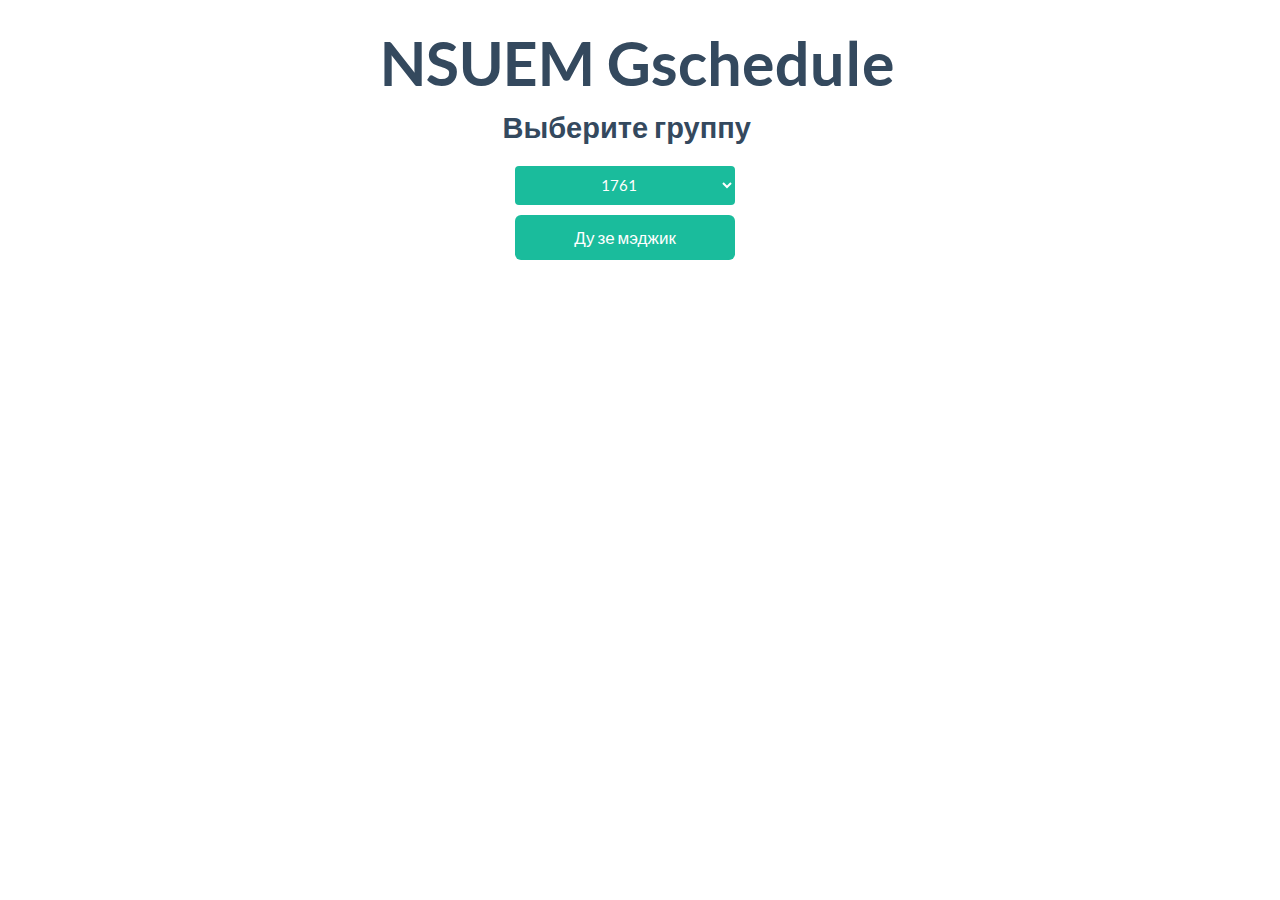
<file: index.html>
<html><head>
		<title>NSUEM Gschedule - Главная</title>
		 <meta http-equiv="content-type" content="text/html; charset=utf-8">
		 <link href="/static/flat-ui-dist/css/vendor/bootstrap.min.css" rel="stylesheet">
		 <link href="/static/flat-ui-dist/css/flat-ui.min.css" rel="stylesheet">
	</head>
	<body>
		<div>
	<div style="width: 520px;margin: 0 auto;">
			<h1>NSUEM Gschedule</h1>
			<h4 style="
    width: 275px;
    margin: 0 auto;
">Выберите группу</h4>
			<form action="/dothemagic" method="post" style="
    width: 250px;
    margin: 0 auto;
    padding-top: 22px;
">
				<select style="width:100px; margin-bottom:10px" name="group-selector" class="select select-primary btn btn-primary dropdown-toggle">
					<option name="1761" value="1761">1761</option>
					<option name="1762" value="1762">1762</option>
					<option name="2761" value="2761">2761</option>
				</select>
				<div><input class="btn btn-block btn-lg btn-primary" style="width:220px;" type="submit" value="Ду зе мэджик"></div>
			</form>
		</div>
  </div>
	
</body></html>
</file>
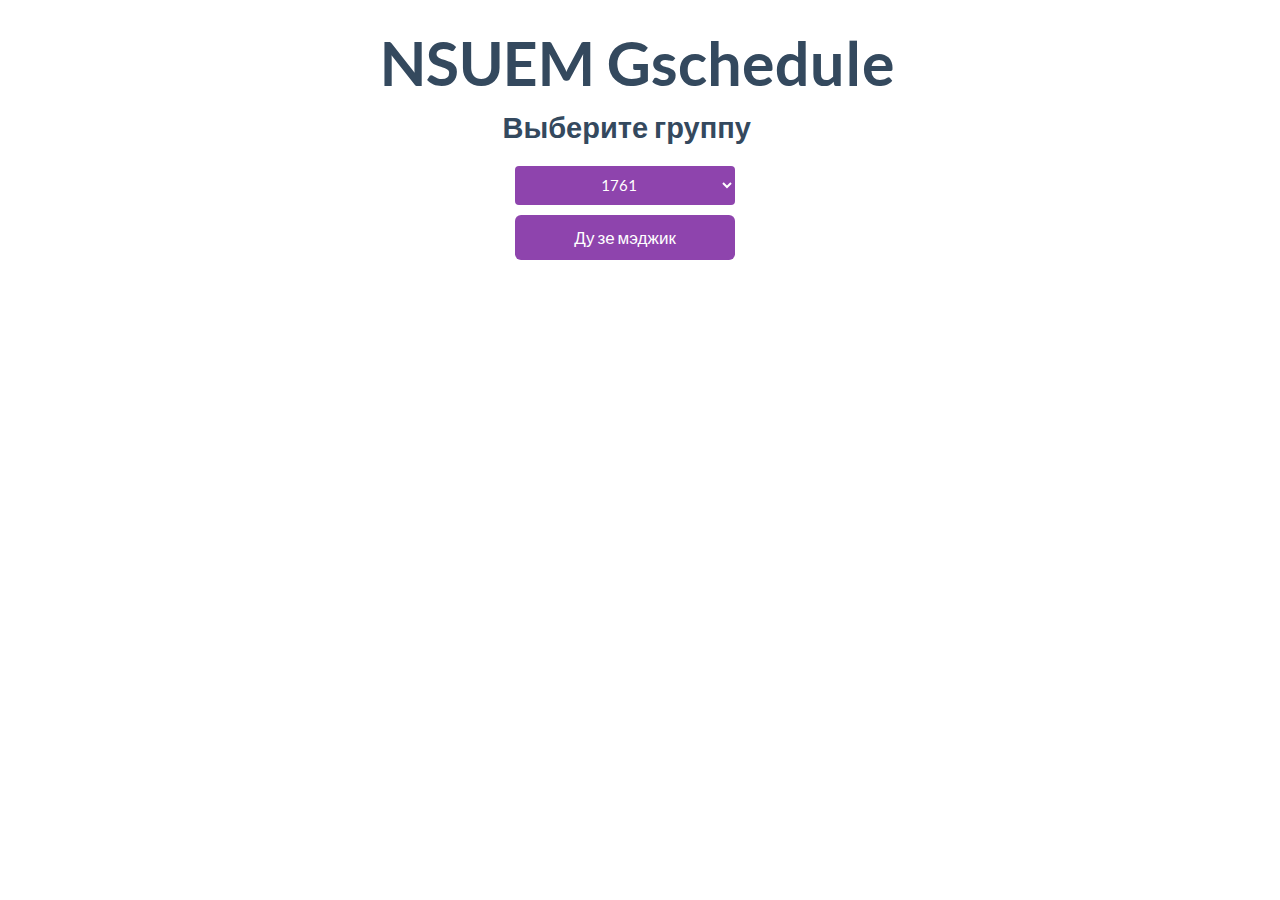
<file: lena.html>
<html><head>
		<title>NSUEM Gschedule - Главная</title>
		 <meta http-equiv="content-type" content="text/html; charset=utf-8">
		 <link href="/static/flat-ui-dist/css/vendor/bootstrap.min.css" rel="stylesheet">
		 <link href="/static/flat-ui-dist/css/flat-ui.min.css" rel="stylesheet">
	</head>
	<body>
		<div>
	<div style="width: 520px;margin: 0 auto;">
			<h1>NSUEM Gschedule</h1>
			<h4 style="
    width: 275px;
    margin: 0 auto;
">Выберите группу</h4>
			<form action="/dothemagic" method="post" style="
    width: 250px;
    margin: 0 auto;
    padding-top: 22px;
    color: #ffffff;
">
				<select style="width:100px; margin-bottom:10px" name="group-selector" class="select select-primary btn palette-wisteria dropdown-toggle">
					<option name="1761" value="1761">1761</option>
					<option name="1762" value="1762">1762</option>
					<option name="2761" value="2761">2761</option>
				</select>
				<div><input class="btn btn-block btn-lg palette-wisteria" style="width:220px;" type="submit" value="Ду зе мэджик"></div>
			</form>
		</div>
  </div>
	
</body></html>
</file>
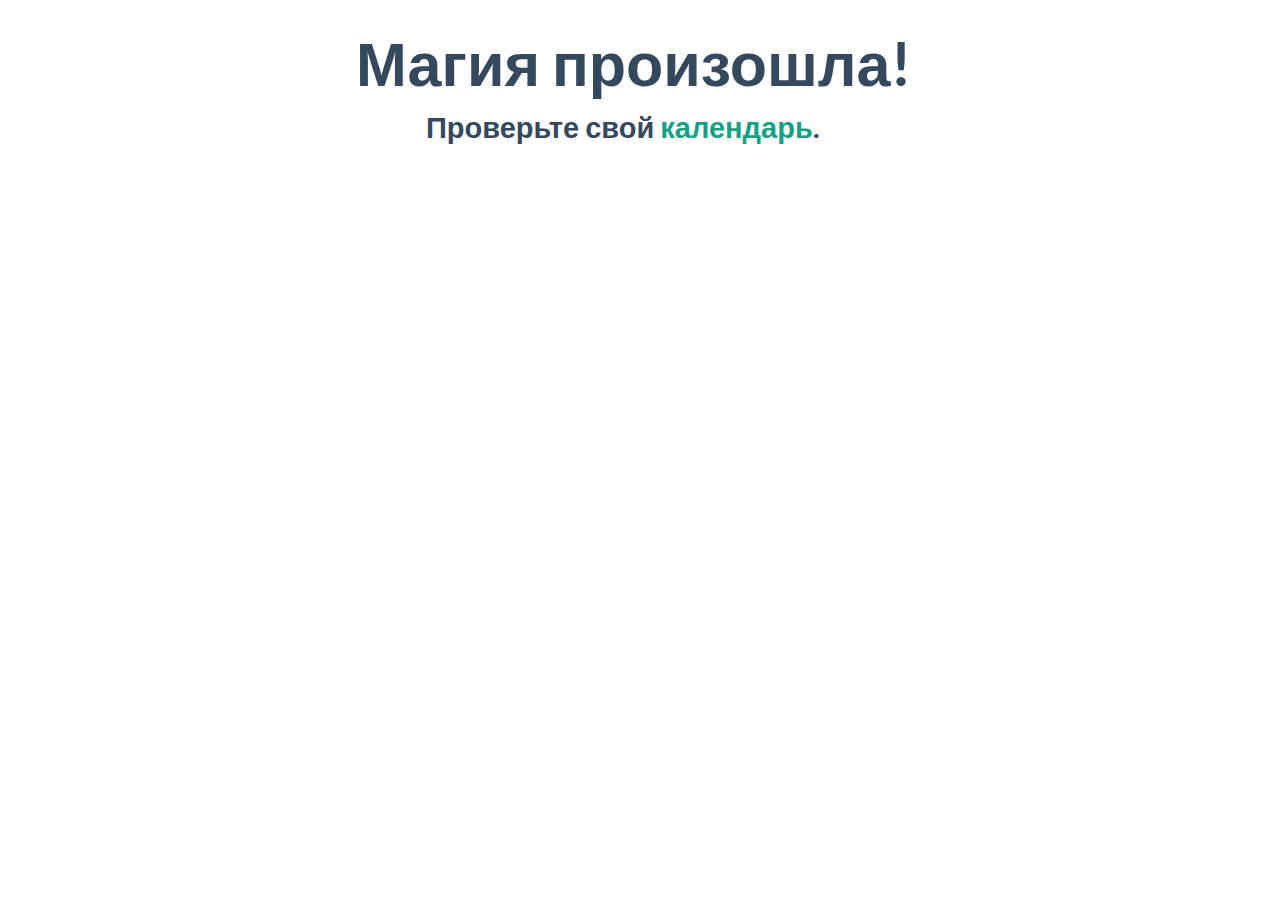
<file: magic.html>
<html><head>
		<title>NSUEM Gschedule - Магия</title>
		 <meta http-equiv="content-type" content="text/html; charset=utf-8">
		 <link href="/static/flat-ui-dist/css/vendor/bootstrap.min.css" rel="stylesheet">
		 <link href="/static/flat-ui-dist/css/flat-ui.min.css" rel="stylesheet">
	</head>
	<body>
		<div>
	<div style="width: 568px;margin: 0 auto;">
			<h1>Магия произошла!</h1>
			<h4 style="
    width: 428px;
    margin: 0 auto;
">Проверьте свой <a href="http://calendar.google.com">календарь</a>.</h4>
		</div>
  </div>
	
</body></html>
</file>
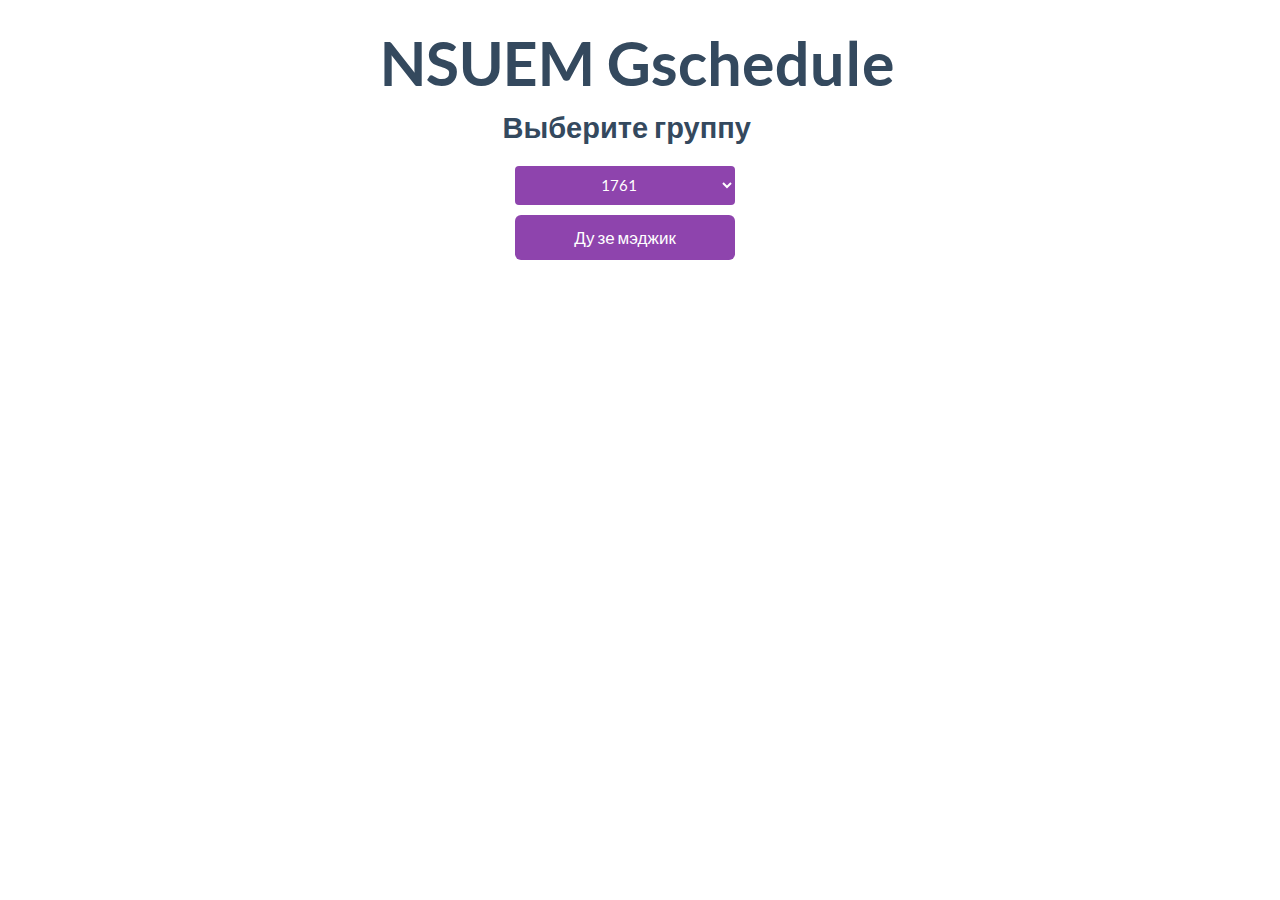
<file: templates/lena.html>
<html><head>
		<title>NSUEM Gschedule - Главная</title>
		 <meta http-equiv="content-type" content="text/html; charset=utf-8">
		 <link href="../static/flat-ui-dist/css/vendor/bootstrap.min.css" rel="stylesheet">
		 <link href="../static/flat-ui-dist/css/flat-ui.min.css" rel="stylesheet">
	</head>
	<body>
		<div>
	<div style="width: 520px;margin: 0 auto;">
			<h1>NSUEM Gschedule</h1>
			<h4 style="
    width: 275px;
    margin: 0 auto;
">Выберите группу</h4>
			<form action="/dothemagic" method="post" style="
    width: 250px;
    margin: 0 auto;
    padding-top: 22px;
    color: #ffffff;
">
				<select style="width:100px; margin-bottom:10px" name="group-selector" class="select select-primary btn palette-wisteria dropdown-toggle">
					<option name="1761" value="1761">1761</option>
					<option name="1762" value="1762">1762</option>
					<option name="2761" value="2761">2761</option>
				</select>
				<div><input class="btn btn-block btn-lg palette-wisteria" style="width:220px;" type="submit" value="Ду зе мэджик"></div>
			</form>
		</div>
  </div>
	
</body></html>
</file>
